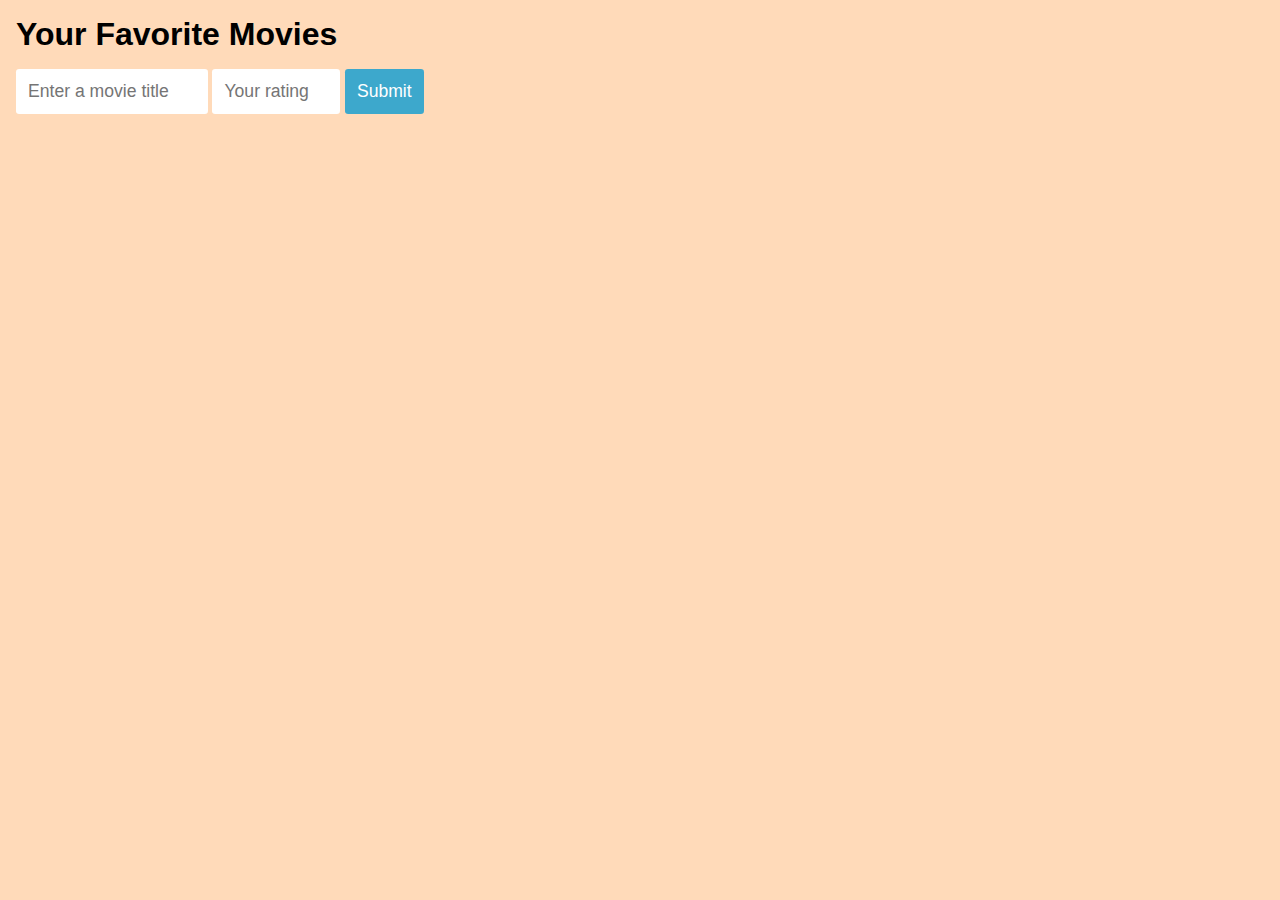
<file: part2/index.html>
<!DOCTYPE html>
<html lang="en">
<head>
    <meta charset="UTF-8">
    <meta name="viewport" content="width=device-width, initial-scale=1.0">
    <link rel="stylesheet" href="styles.css">
    <link rel="icon" type="image/x-icon" href="./images/favicon.ico">
    <title>Movies App</title>
</head>
<body>
    <div class="container">
        <h1>Your Favorite Movies</h1>
        <form action="#">
            <input type="text" name="movie-title" id="movie-title" placeholder="Enter a movie title" required>
            <input type="number" name="rating" id="rating" min="0" max="10" placeholder="Your rating" required>
            <input type="submit">
        </form>
        <ul class="movie-ratings"></ul>
    </div>
    
    <script src="https://cdnjs.cloudflare.com/ajax/libs/jquery/3.7.1/jquery.min.js" integrity="sha512-v2CJ7UaYy4JwqLDIrZUI/4hqeoQieOmAZNXBeQyjo21dadnwR+8ZaIJVT8EE2iyI61OV8e6M8PP2/4hpQINQ/g==" crossorigin="anonymous" referrerpolicy="no-referrer"></script>
    <script src="script.js"></script>
</body>
</html>
</file>
<file: part2/styles.css>
* {
  box-sizing: border-box;
  margin: 0;
  padding: 0;
}

:focus {
    outline: none;
}

img {
  max-width: 100%;
}

body {
  background: peachpuff;
  font-family: "Gill Sans", "Gill Sans MT", Calibri, "Trebuchet MS", sans-serif;
}

.container {
  margin: 1rem;
  display: flex;
  flex-direction: column;
  gap: 1rem;
}

input[type="text"], input[type="number"], input[type="submit"] {
    padding: .75rem;
    border: none;
    border-radius: .2rem;
    font-size: 1.1rem;
}

input[type="text"] {
  width: 12rem;
}

input[type="number"] {
  width: 8rem;
}

input[type="submit"] {
    cursor: pointer;
    background: rgb(61, 168, 204);
    color: white
}

input[type="submit"]:hover {
    background: rgb(48, 132, 160);
    transition: 300ms;
}

.list-item {
  display: flex;
  align-items: center;
  gap: 1rem;
  padding: 1rem 0;
  font-size: 1.2rem;
}

.remove-btn {
  cursor: pointer;
  padding: 0.2rem 0.5rem;
}
</file>
